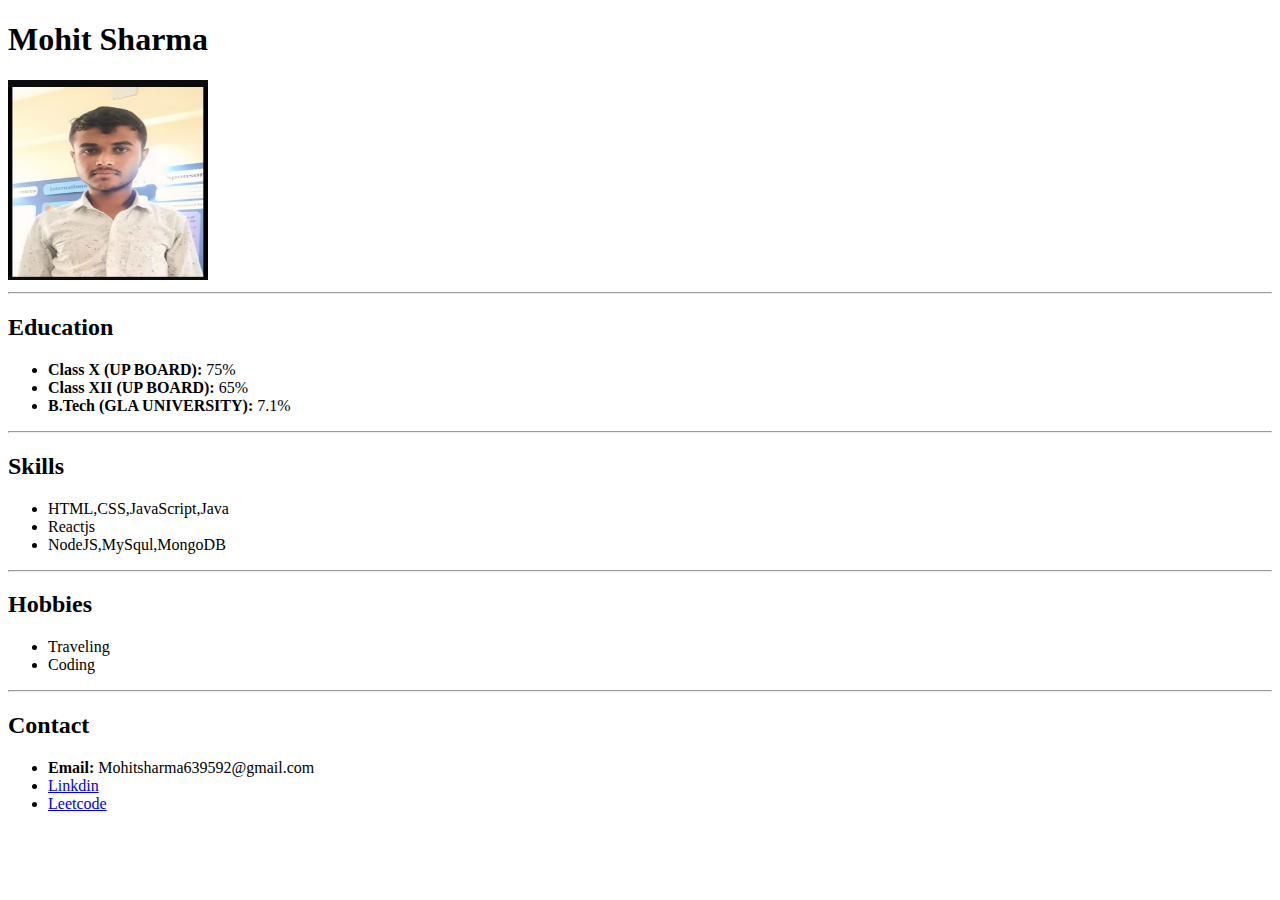
<file: portfolio/index.html>
<!DOCTYPE html>
<html lang="en">
<head>
    <meta charset="UTF-8">
    <meta name="viewport" content="width=device-width, initial-scale=1.0">
    <title>Document</title>
</head>
<body>
    <h1>Mohit Sharma</h1>

    <image src="my photo.jpg" alt="Photo" height="200px" width="200px"></image>
    
    <hr>
    <h2>Education</h2>
    <ul>
        <li><b>Class X (UP BOARD): </b> 75%</li>
        <li><b>Class XII (UP BOARD): </b>65%</li>
        <li><b>B.Tech (GLA UNIVERSITY): </b>7.1%</li>
    </ul>
    <hr>

    <h2>Skills</h2>
    <ul>
        <li>HTML,CSS,JavaScript,Java</li>
        <li>Reactjs</li>
        <li>NodeJS,MySqul,MongoDB</li>
    </ul>
    <hr>

    <h2>Hobbies</h2>
    <ul>
        <li>Traveling</li>
        <li>Coding</li>
    </ul>
    <hr>

    <h2>Contact</h2>
    <ul>
        <li><b>Email:</b> Mohitsharma639592@gmail.com</li>
        <li><a href="https://www.linkedin.com/in/mohit-sharma-809753328/">Linkdin</a></li>
        <li><a href="https://leetcode.com/u/mohit6395/">Leetcode</a></li>
    </ul>
</body>
</html>
</file>
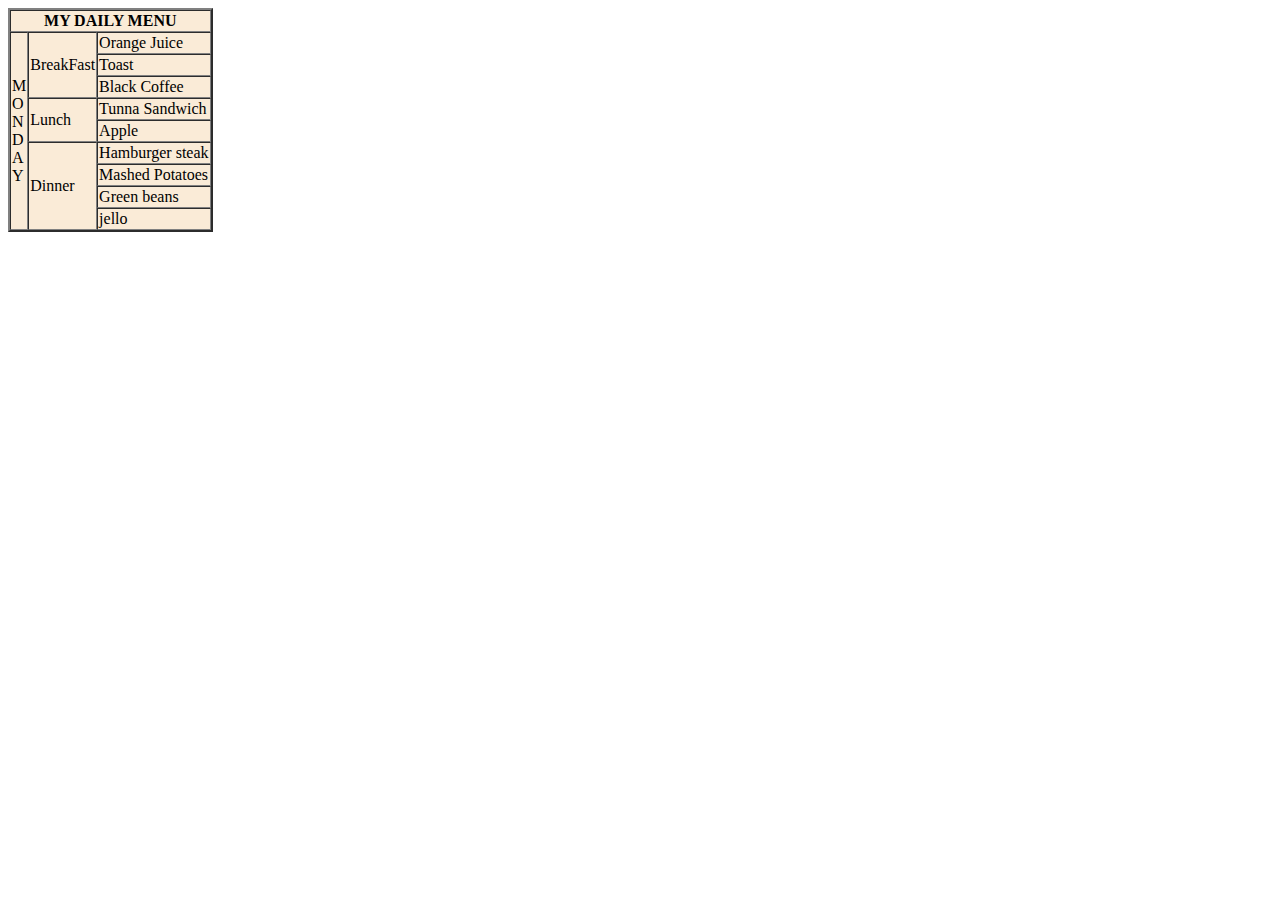
<file: main.html>
<!DOCTYPE html>
<html lang="en">
<head> 
    <meta charset="UTF-8">
    <meta name="viewport" content="width=device-width">
    <title>Cocument</title>
</head>
<body>
    <!-- <table border="1px">
        <tr>
            <th>SR.no</th>
            <th>NAME</th>
            <th>SECTION</th>
            <th>ROLL NO</th>
        </tr>
        <tr>
            <td>1</td>
            <td>Mohit</td>
            <td>M</td>
            <td>40</td>
        </tr>
        <tr>
            <td>2</td>
            <td>Maneesh</td>
            <td>o</td>
            <td>10</td>
        </tr>
        <tr>
            <td>3</td>
            <td>Madhav</td>
            <td>p</td>
            <td>13</td>
        </tr>
        <tr>
            <td>4</td>
            <td>Shivam</td>
            <td>L</td>
            <td>67</td>
        </tr>
        <tr>
            <td>5</td>
            <td>Krishna</td>
            <td>A</td>
            <td>1</td>
        </tr>
    </table> -->





    <!-- <table border="2">
        <caption>Free Coding Resources</caption>
        <tr>
            <th>Sites</th>
            <th>Youtube Channels</th>
            <th>Mobile Apps</th>
        </tr>
        <tr>
            <td>Fresscode Camp</td>
            <td>Freecode Camp</td>
            <td>Enki</td>
        </tr>
        <tr>
            <td>W2Schools</td>
            <td>Academind</td>
            <td>Programming Hero</td>
        </tr>
        <tr>
            <td>Khan Academy</td>
            <td>The Coding Train</td>
            <td>Solo learn</td>
        </tr>
    </table> -->




    <!-- <table border="2" cellspacing="0" style="background-color: green;">
        <caption>STUDENT DATA</caption>
        <tr>
            <th>NAME</th>
            <th>SUBJECT</th>
            <th>MARKS</th>
        </tr>
        <tr>
            <td rowspan="2">MOHIT</td>
            <td>Advanced Web</td>
            <td>75</td>
        </tr>
        <tr>
            <td>Operating System</td>
            <td>60</td>
        </tr>
        <tr>
            <td rowspan="2">Lary</td>
            <td>Advacned Web</td>
            <td>80</td>
        </tr>
        <tr>
            <td>Operating System</td>
            <td>75</td>
        </tr>
        <tr>
            <td></td>
            <td colspan="2">Total Average 72.5</td>
           
        </tr>

    </table> -->


    <table border="2" cellspacing="0" style="background-color: antiquewhite;" >
        <tr>
            <th style="text-align: center;" colspan="3">MY DAILY MENU</th>
        </tr>
        <tr>
            <td rowspan="9">M<br>O<br>N<br>D<br>A<br>Y</td>
            <td rowspan="3">BreakFast</td>
            <td>Orange Juice</td>
        </tr>
        <tr>
            <td>Toast</td>
        </tr>
        <tr>
            <td>Black Coffee</td>
        </tr>
        <tr>
            <td rowspan="2">Lunch</td>
            <td>Tunna Sandwich</td>
        </tr>
        <tr>
            <td> Apple</td>
        </tr>
        <tr>
            <td rowspan="4">Dinner</td>
            <td>Hamburger steak</td>
        </tr>
        <tr>
            <td>Mashed Potatoes</td>
        </tr>
        <tr>
            <td>Green beans</td>
        </tr>
        <tr>
            <td>jello</td>
        </tr>
    </table>


</body>
</html>
</file>
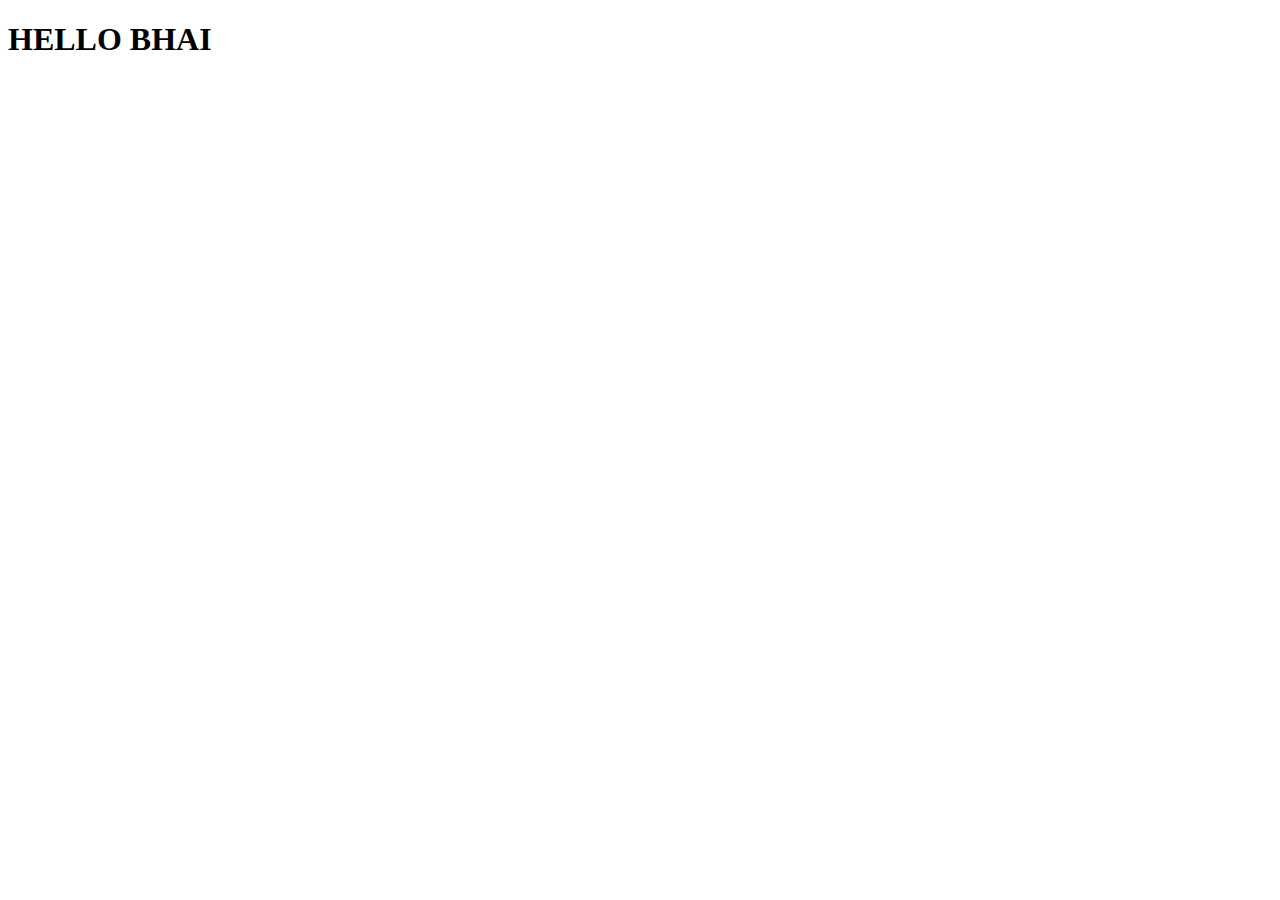
<file: tag.html>
<!DOCTYPE html>
<html lang="en">
<head>
    <meta charset="UTF-8">
    <meta name="viewport" content="width=device-width, initial-scale=1.0">
    <title>Document</title>
</head>
<body>
   <h1>HELLO BHAI</h1>
    
</body>
</html>
</file>
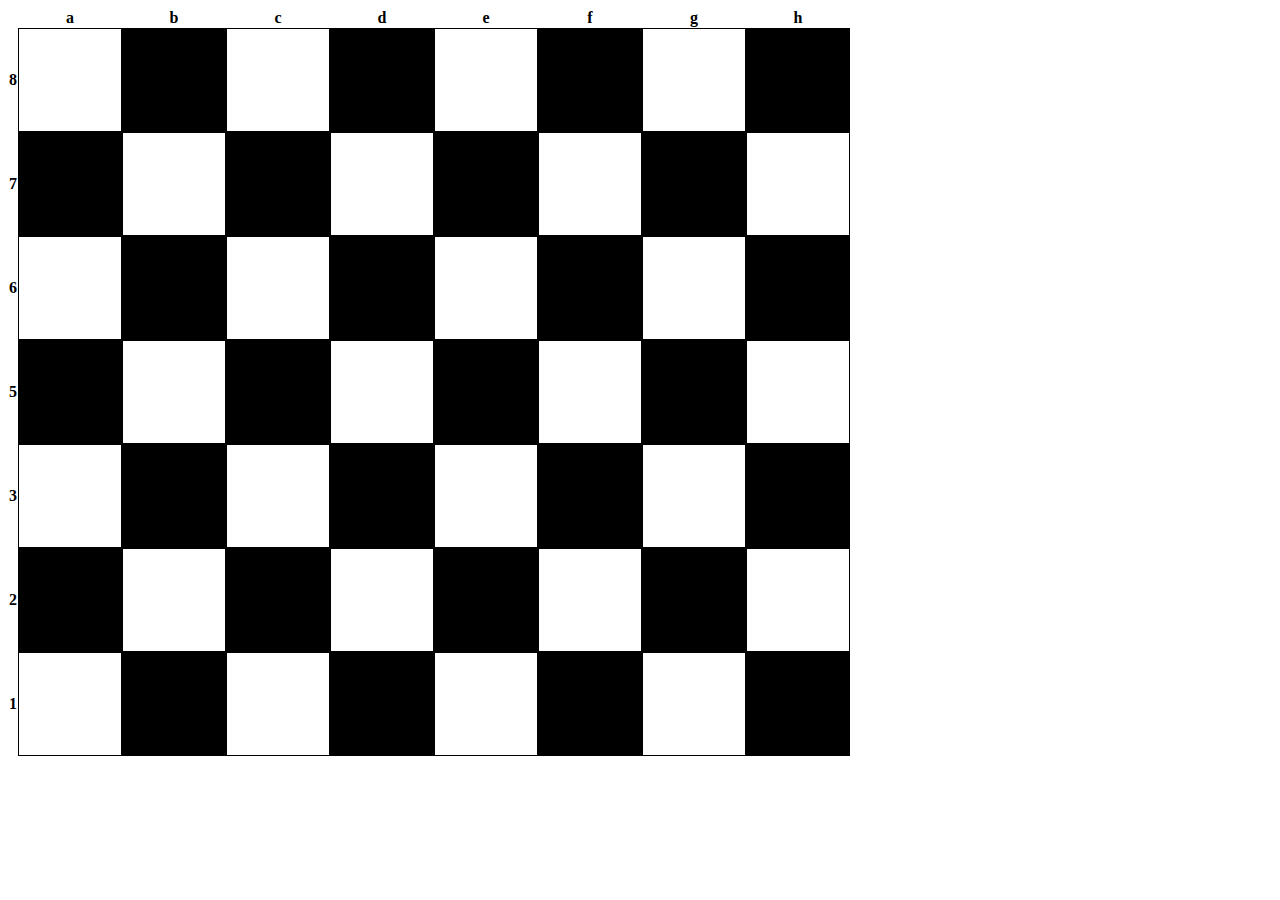
<file: chess/chess.html>
<!DOCTYPE html>
<html lang="en">
<head>
    <meta charset="UTF-8">
    <meta name="viewport" content="width=device-width, initial-scale=1.0">
    <title>Document</title>
    <link rel="stylesheet" href="chess.css">
</head>
<body>
    <div class="box" >
        <table>
            <tr>
                <th></th>
                <th>a</th>
                <th>b</th>
                <th>c</th>
                <th>d</th>
                <th>e</th>
                <th>f</th>
                <th>g</th>
                <th>h</th>
            </tr>

            <tr>
                <th>8</th>
                <td class="white"></td>
                <td class="black"></td>
                <td class="white"></td>
                <td class="black"></td>
                <td class="white"></td>
                <td class="black"></td>
                <td class="white"></td>
                <td class="black"></td>
            </tr>

            <tr>
                <th>7</th>
                <td class="black"></td>
                <td class="white"></td>
                <td class="black"></td>
                <td class="white"></td>
                <td class="black"></td>
                <td class="white"></td>
                <td class="black"></td>
                <td class="white"></td>
            </tr>

            <tr>
                <th>6</th>
                <td class="white"></td>
                <td class="black"></td>
                <td class="white"></td>
                <td class="black"></td>
                <td class="white"></td>
                <td class="black"></td>
                <td class="white"></td>
                <td class="black"></td>
            </tr>

            <tr>
                <th>5</th>
                <td class="black"></td>
                <td class="white"></td>
                <td class="black"></td>
                <td class="white"></td>
                <td class="black"></td>
                <td class="white"></td>
                <td class="black"></td>
                <td class="white"></td>
            </tr>

            <tr>
                <th>3</th>
                <td class="white"></td>
                <td class="black"></td>
                <td class="white"></td>
                <td class="black"></td>
                <td class="white"></td>
                <td class="black"></td>
                <td class="white"></td>
                <td class="black"></td>
            </tr>

            <tr>
                <th>2</th>
                <td class="black"></td>
                <td class="white"></td>
                <td class="black"></td>
                <td class="white"></td>
                <td class="black"></td>
                <td class="white"></td>
                <td class="black"></td>
                <td class="white"></td>
            </tr>

            <tr>
                <th>1</th>
                <td class="white"></td>
                <td class="black"></td>
                <td class="white"></td>
                <td class="black"></td>
                <td class="white"></td>
                <td class="black"></td>
                <td class="white"></td>
                <td class="black"></td>
            </tr>
        </table>
    </div>
</body>
</html>
</file>
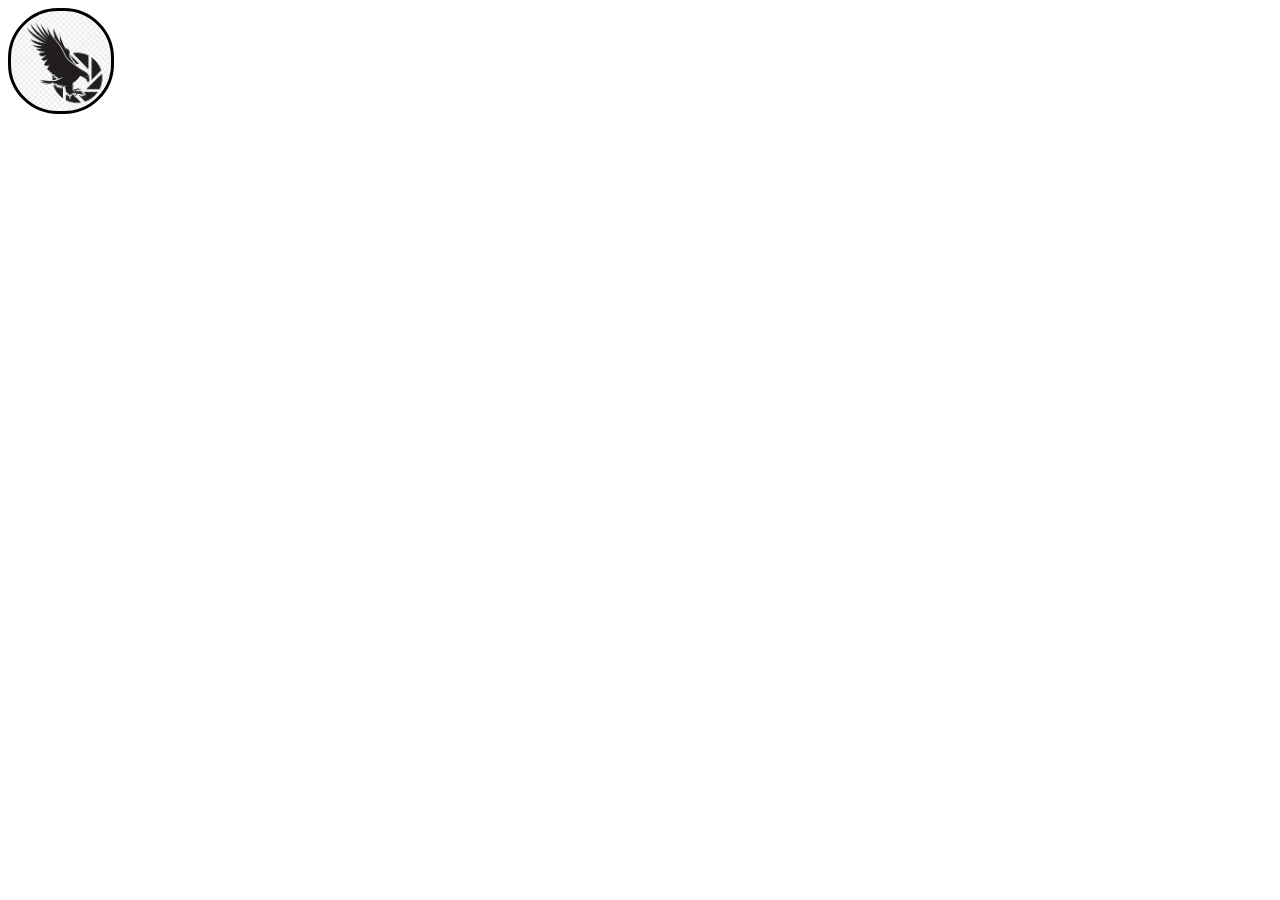
<file: date 1-9-2025/nav.html>
<!DOCTYPE html>
<html lang="en">
<head>
    <meta charset="UTF-8">
    <meta name="viewport" content="width=device-width, initial-scale=1.0">
    <title>Document</title>
    <link rel="stylesheet" href="nav.css">
</head>
<body>
     <!-- <header>
        <nav class="navbar">
            <a href="nav.html"><img src="logo.png" class="logo"></a>
            <a href="#">Login</a>
            <a href="#">Signup</a>
        </nav>
    </header> -->

        <!-- BOX PART -->
    <!-- <div class="box">
        <div class="circ" id="a"></div>
        <div class="circ" id="b"></div>
        <div class="circ" id="c"></div>
    </div> -->



    <!-- POSITION PRACTICE -->
    <div class="circ"></div>
</body>
</html>
</file>
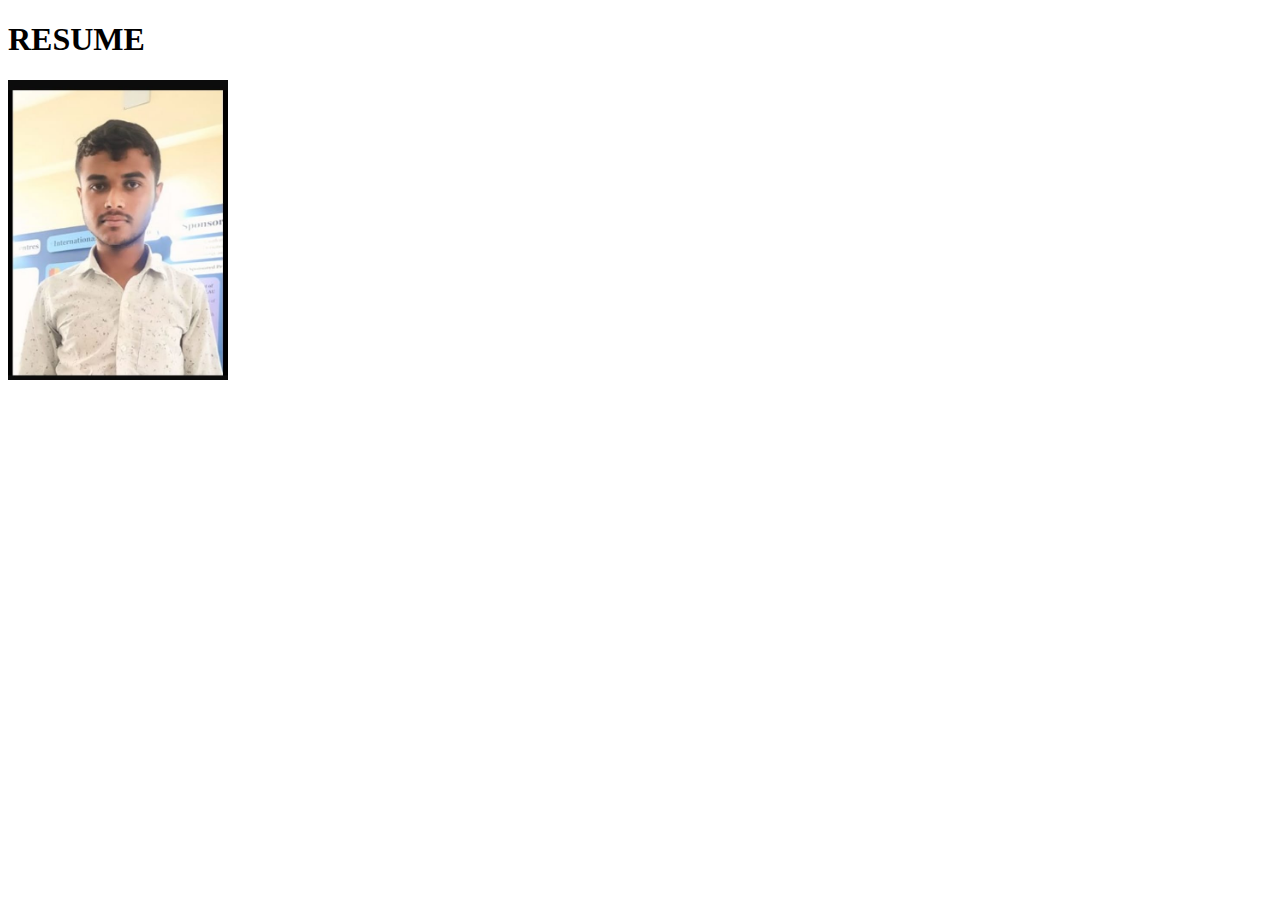
<file: date 19-08-2025/tag.html>
<!DOCTYPE html>
<html lang="en">
<head>
    <meta charset="UTF-8">
    <meta name="viewport" content="width=device-width, initial-scale=1.0">
    <title>Document</title>
</head>
<body>
    <h1>RESUME</h1>
    <img src="/date 19-08-2025/my photo.jpg"height=300px weidth="300px">
    
</body>
</html>
</file>
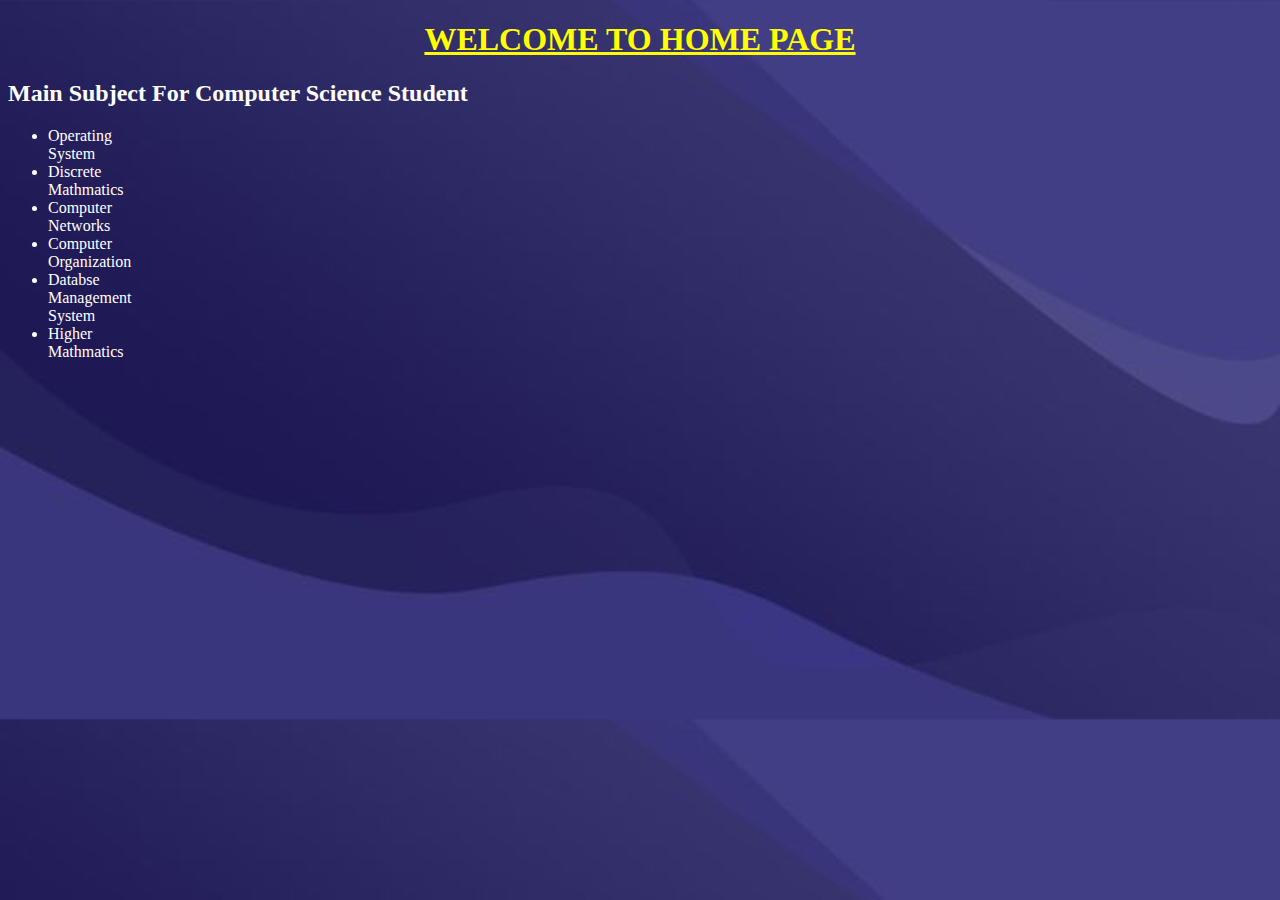
<file: date 26-8-25/property.html>
<!DOCTYPE html>
<html lang="en">
<head>
    <meta charset="UTF-8">
    <meta name="viewport" content="width=device-width, initial-scale=1.0">
    <title>Document</title>
    <link rel="stylesheet" href="property.css">
</head>
<body>
    <h1>WELCOME TO HOME PAGE</h1>
    <h2>Main Subject For Computer Science Student</h2>
    <div id="subject">
        <ul>
            <li>Operating System</li>
            <li>Discrete Mathmatics</li>
            <li>Computer Networks</li>
            <li>Computer Organization</li>
            <li>Databse Management System</li>
            <li>Higher Mathmatics</li>
        </ul>
    </div>
</body>
</html>
</file>
<file: chess/chess.css>
table{
    border-spacing: 0;
}
td{
    border: 1px solid; width: 100px; height: 100px;
}
.white{
    background-color: white;
}
.black{
    background-color: black;
}
</file>
<file: date 1-9-2025/nav.css>
/* .box{
    height:450px;
    width: 350px;
    background-color: bisque;
    border:2px solid black;
    margin:50px 0px 0px 300px;
}

.circ{
    
    border: solid black;
    height: 100px;
    width: 100px;
    border-radius: 50px;
    margin: 0px 0px 0px 100px
}

#a{
    margin: 20px 0px 20px 100px;
    background-image: url("logo.png");
    background-size: cover;
    background-position: cover;
}
#b{
    margin: 20px 0px 20px 100px;
    background-image: url("logo.png");
    background-size: cover;
    background-position: cover;
}
#c{
    margin: 20px 0px 20px 100px;
    background-image: url("logo.png");
    background-size: cover;
    background-position: cover;
} */




.circ{
    border:solid black;
    height:100px;
    width:100px;
    border-radius: 50px;
    background-image: url("logo.png");
    background-size: cover;
    background-position: cover;
    
}










/* .navbar{
   background-color: 	#4c3c3c;
    text-align: start;

}
.logo{
    height:100px;
    width:100px;
}
.navbar a{
    margin :0px;
    padding: 0px;
} */
</file>
<file: date 26-8-25/property.css>
h1{
    text-align: center;
    color: yellow;
    text-decoration: underline;

}
h2{
    color:white;
}
p{
    color: white;
}

body{
    background-image: url("back.jpeg");
    background-size:cover;
}

#subject{
    height:100px;
    width:100px;
    color:white
}
</file>
